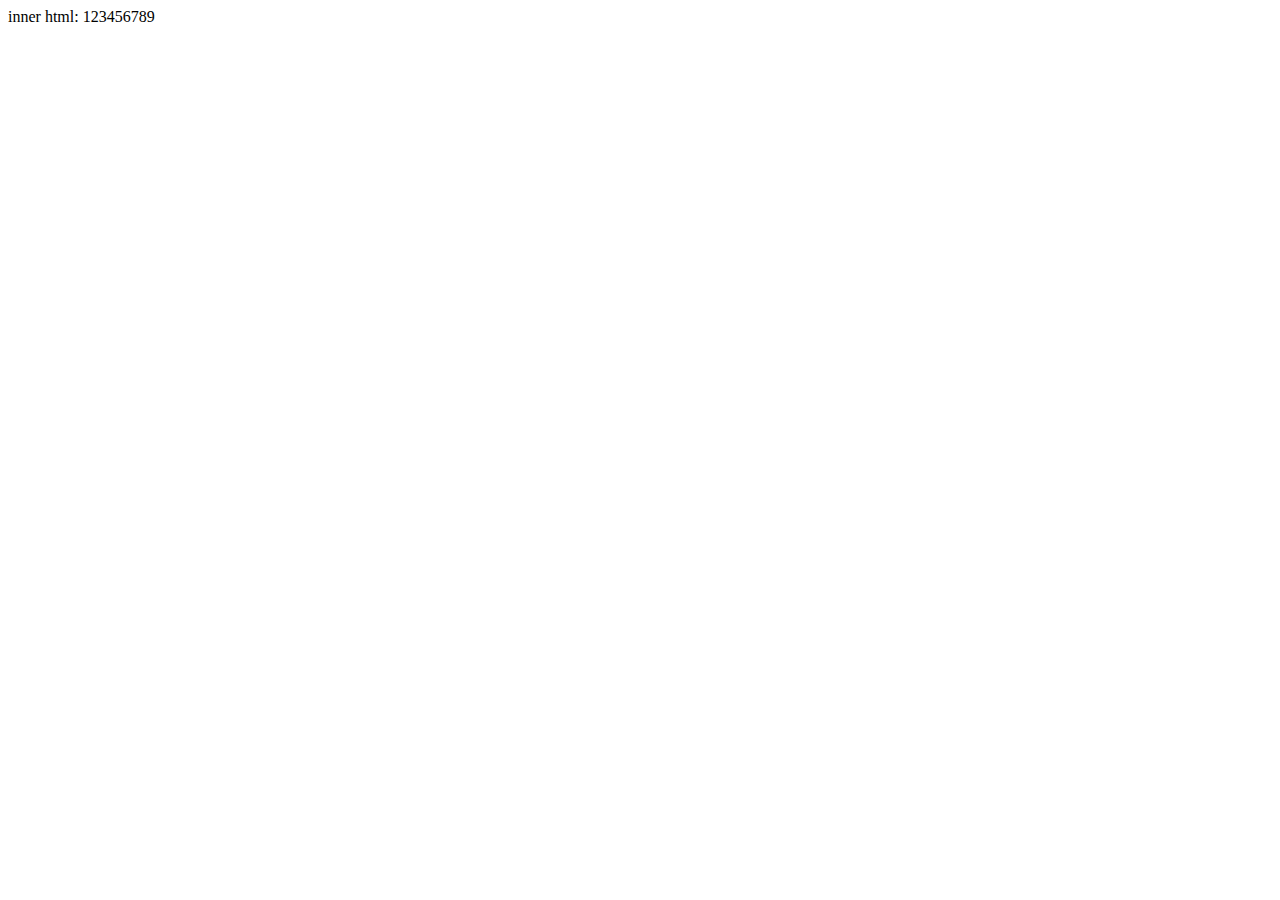
<file: 3.define-function-1.html>
<!DOCTYPE html>
<html>
<head>
   <meta charset="UTF-8">
   <link rel="stylesheet" href="ml-compiler.css">
</head>
<body>
     <ml-compiler>
         <fun name="my-fun">123456789</fun>         
         <define>
            <fun name="my-fun">
               inner html: {{innerHTML}}
            </fun>
        </define>
    </ml-compiler>

    <script src="ml-compiler.js"></script>
</body>
</html>
</file>
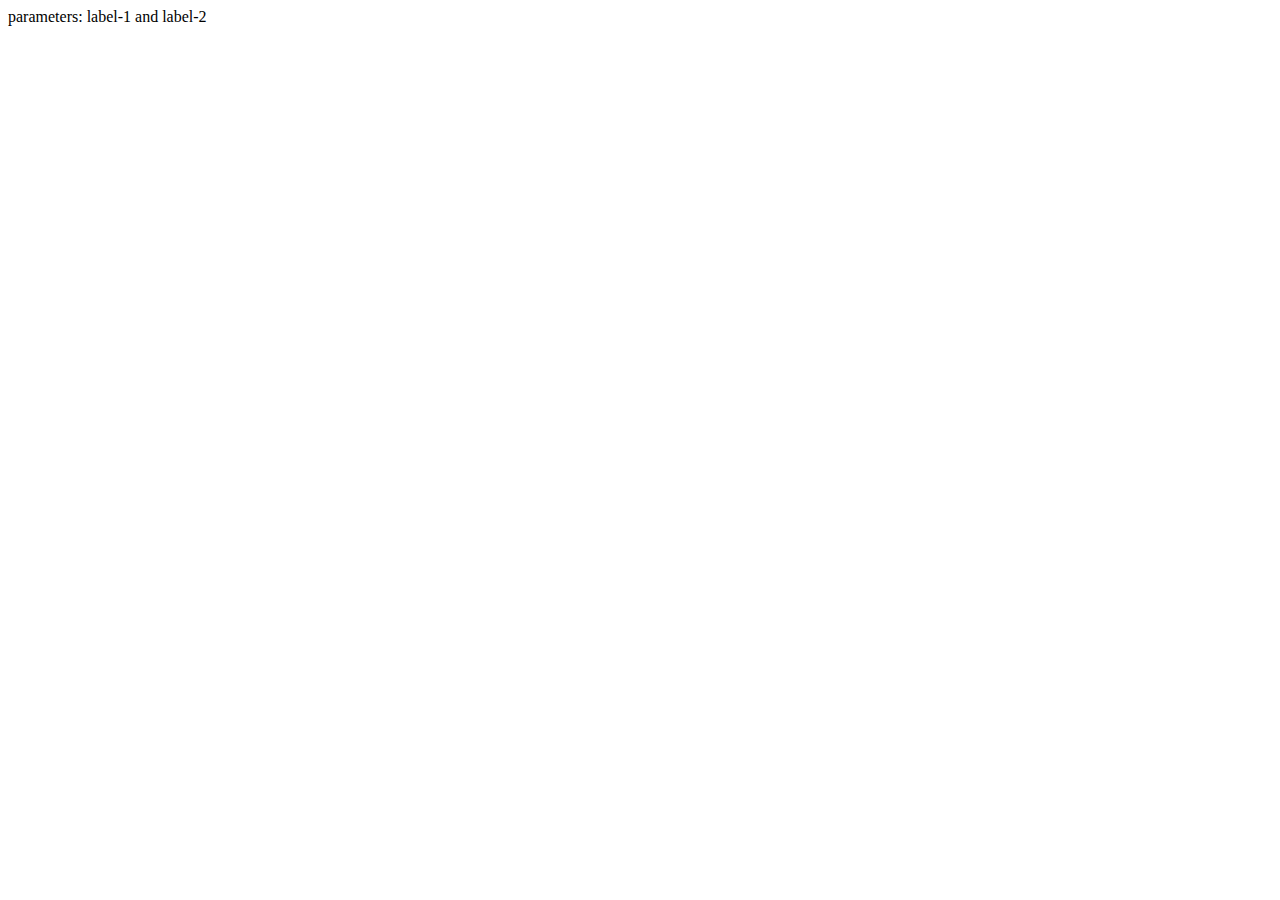
<file: 6.attribute-as-parameter.html>
<!DOCTYPE html>
<html>
<head>
  <meta charset="UTF-8">
  <link rel="stylesheet" href="ml-compiler.css">
</head>
<body>
    <ml-compiler>
        <my-new-tag label-1 = "label-1" label-2 = "label-2"> 
        </my-new-tag>      
        <define>
            <fun tag-name = "my-new-tag">
             parameters: {{a.label-1}} and ${a.label-2}
            </fun>
        </define>
    </ml-compiler>
    <script src="ml-compiler.js"></script>
</body>
</html>
</file>
<file: ml-compiler.css>
ml-compiler {display: none}
</file>
